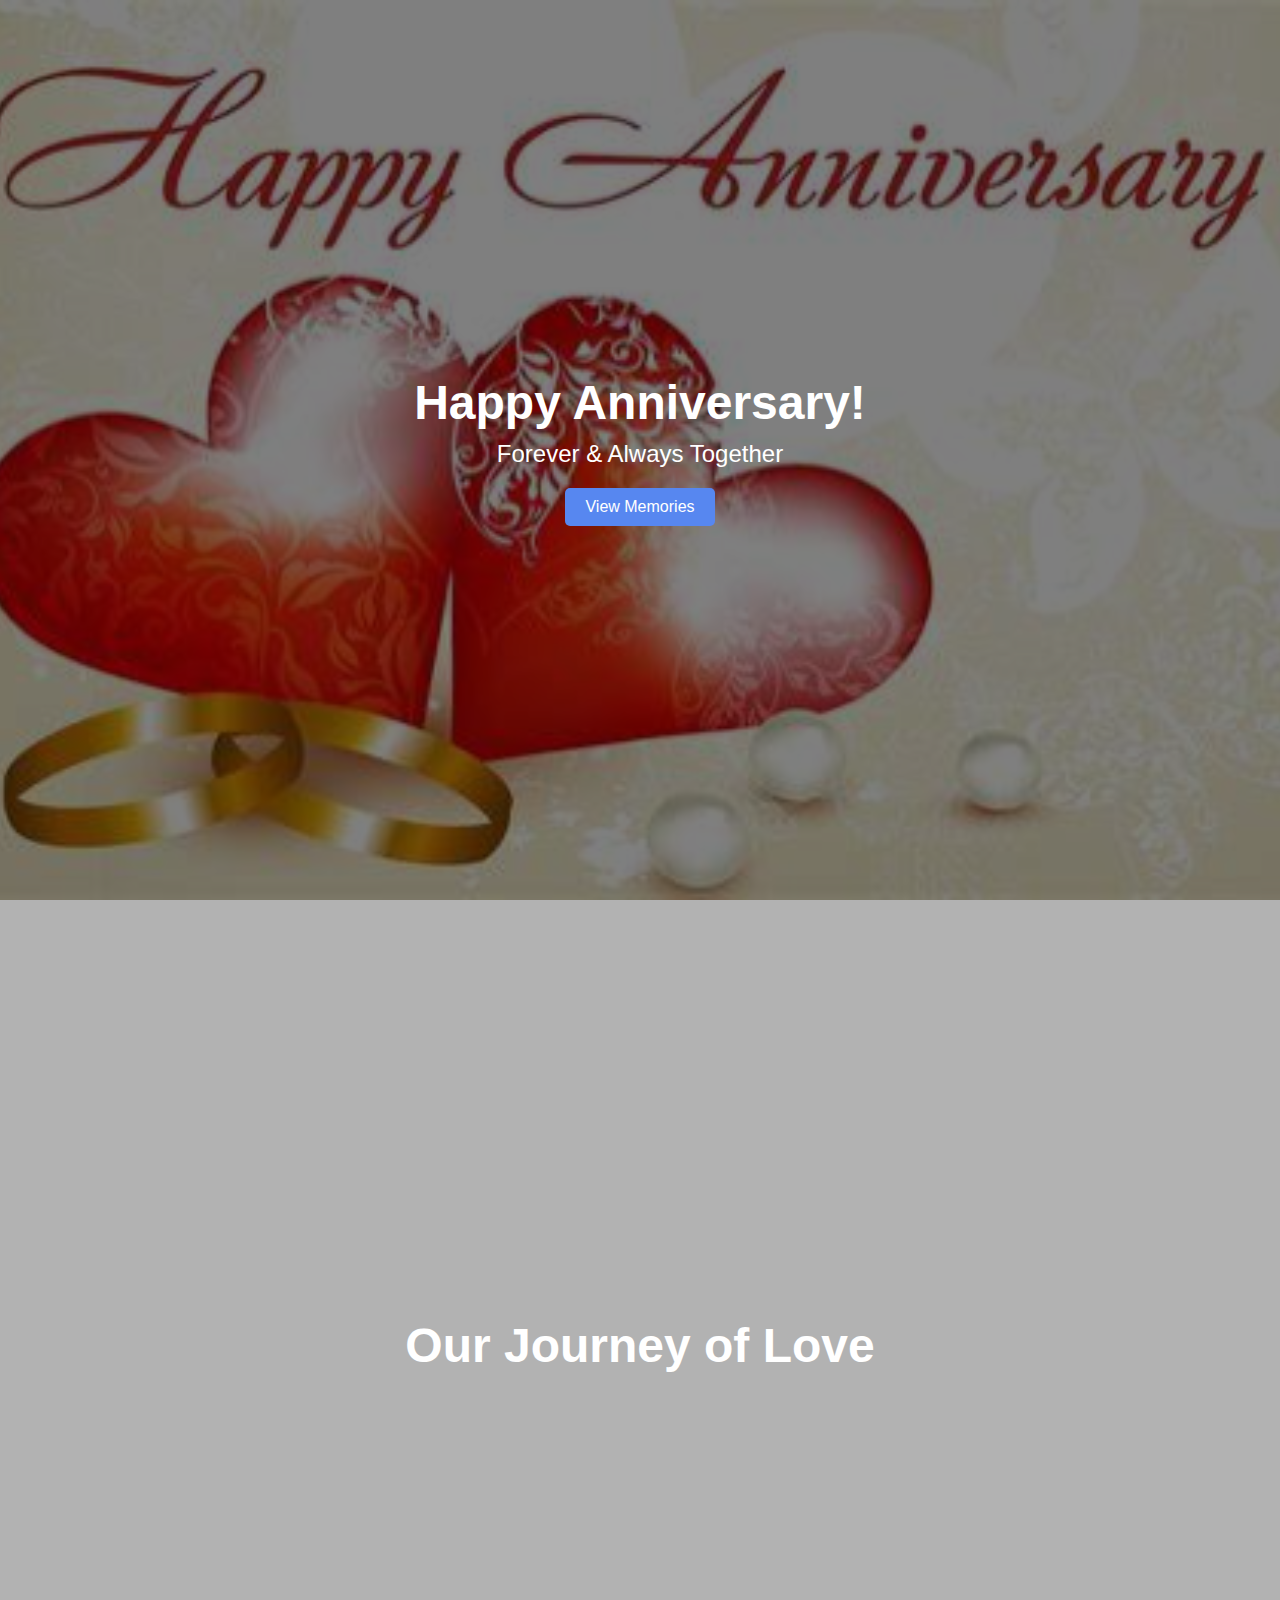
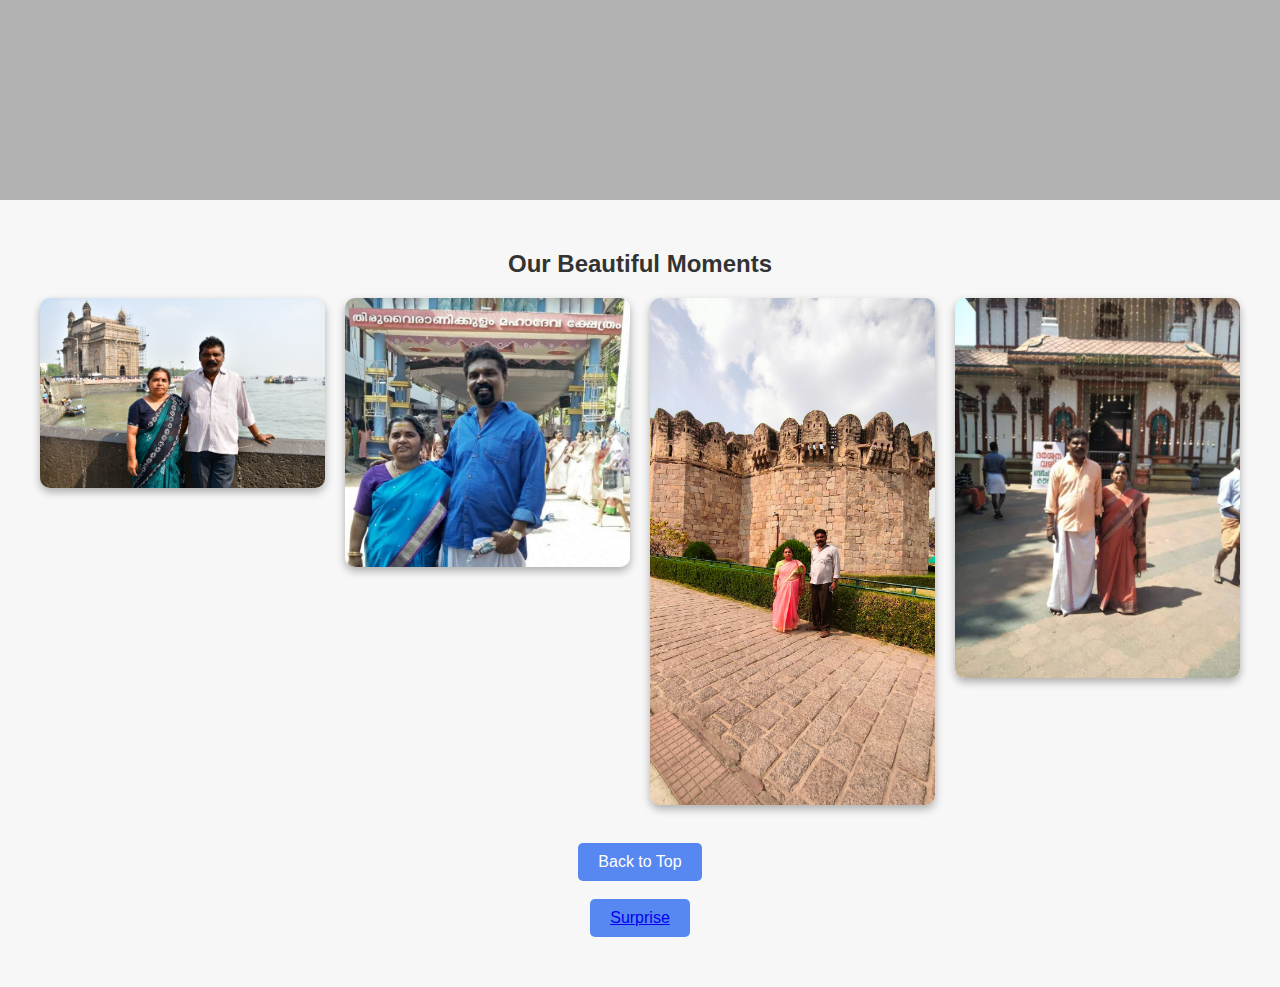
<file: index.html>
<!DOCTYPE html>
<html lang="en">
<head>
    <meta charset="UTF-8">
    <meta name="viewport" content="width=device-width, initial-scale=1.0">
    <title>Happy Anniversary</title>
    <link rel="stylesheet" href="styles.css">
</head>
<body>

    <!-- Parallax Hero Section -->
    <section class="parallax hero-section">
        <h1>Happy Anniversary!</h1>
        <p>Forever & Always Together</p>
        <button onclick="scrollToGallery()">View Memories</button>
    </section>

    <!-- Parallax Section -->
    <section class="parallax mid-section">
        <h2>Our Journey of Love</h2>
    </section>

    <!-- Gallery Section -->
    <section id="gallery" class="gallery-section">
        <h2>Our Beautiful Moments</h2>
        <div class="image-grid">
            <img src="assets/images/pic3.jpg" alt="Anniversary Image 1">
            <img src="assets/images/pic4.jpg" alt="Anniversary Image 2">
            <img src="assets/images/pic2.jpg" alt="Anniversary Image 3">
            <img src="assets/images/pic1.jpg" alt="Anniversary Image 4">
        </div>
        <br>
        <button onclick="scrollToTop()">Back to Top</button>
        <br><br>
        <button><a href="index1.html">Surprise</a></button>
    </section>

    <script src="script.js"></script>
</body>
</html>
</file>
<file: styles.css>
* {
    margin: 0;
    padding: 0;
    box-sizing: border-box;
    font-family: 'Arial', sans-serif;
}

body, html {
    scroll-behavior: smooth;
    overflow-x: hidden;
}

/* Parallax Sections */
.parallax {
    height: 100vh;
    background-attachment: fixed;
    background-size: cover;
    background-position: center;
    display: flex;
    justify-content: center;
    align-items: center;
    text-align: center;
    color: white;
}

.hero-section {
    background-image: url('assets/images/bg.png');
    background-size: cover;
    flex-direction: column;
    background-color: rgba(0, 0, 0, 0.5);
    background-blend-mode: overlay;
}

.mid-section {
    background-image: url('assets/images/family_pic.jpg');
    background-color: rgba(0, 0, 0, 0.3);
    background-blend-mode: overlay;
}

.hero-section h1, .mid-section h2 {
    font-size: 3rem;
    margin-bottom: 10px;
}

.hero-section p {
    font-size: 1.5rem;
    margin-bottom: 20px;
}

button {
    padding: 10px 20px;
    font-size: 1rem;
    border: none;
    background-color: #5787f0;
    color: white;
    cursor: pointer;
    border-radius: 5px;
    transition: background-color 0.3s ease;
}

button:hover {
    background-color: #3e74e8;
}

/* Gallery Section */
.gallery-section {
    padding: 50px 20px;
    background-color: #f7f7f7;
    text-align: center;
    color: #333;
}

.image-grid {
    display: grid;
    grid-template-columns: repeat(auto-fit, minmax(250px, 1fr));
    gap: 20px;
    padding: 20px;
}

.image-grid img {
    width: 100%;
    border-radius: 10px;
    box-shadow: 0 4px 8px rgba(0,0,0,0.3);
    transition: transform 0.3s ease;
}

.image-grid img:hover {
    transform: scale(1.1);
}
</file>
